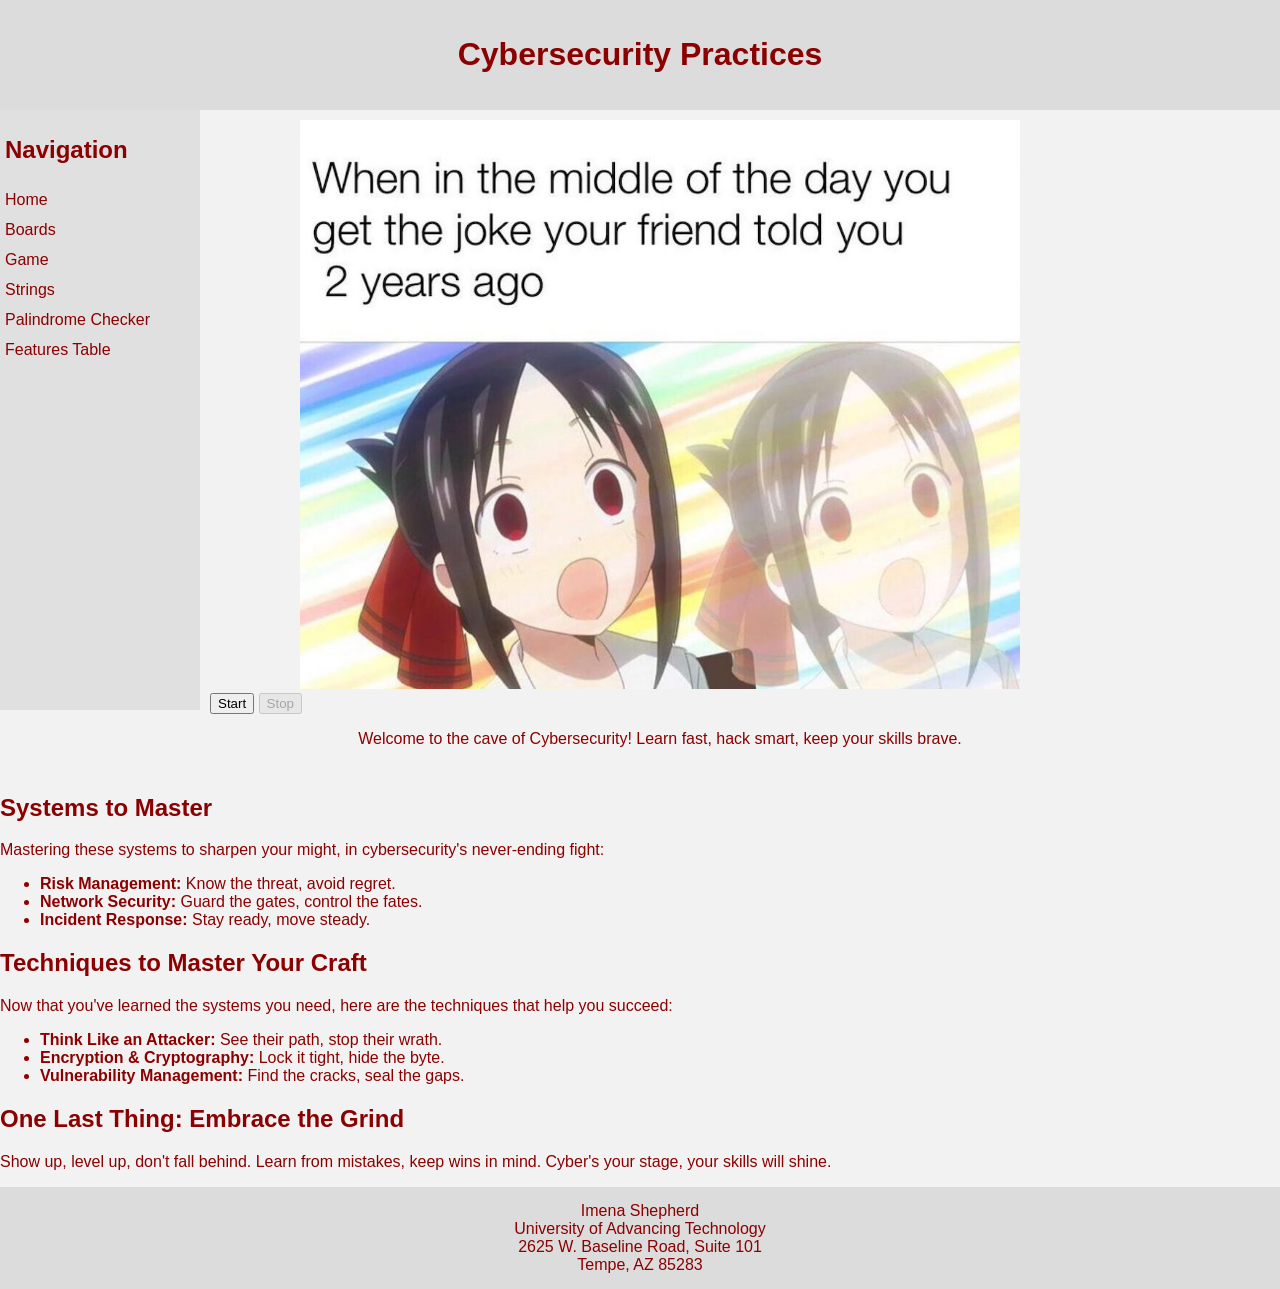
<file: index.html>
<!-- 

  Created by: Imena Shepherd  

  Course: CSC102 Foundations  

  Updated: 11/16/2025

-->

<!DOCTYPE html>

<html lang="en">

  <head>

    <meta charset="UTF-8">

    <meta name="viewport" content="width=device-width, initial-scale=1.0">

    <title>Cybersecurity Insights & Practices</title>
<link rel="stylesheet" href="main.css"> 

    <script src="code3.js" defer></script> 
  </head>



  <body>



    <!-- Page header: contains the main title -->

    <header>

      <h1>Cybersecurity Practices</h1>

    </header>



    <!-- Navigation links to other pages -->

    <nav>

      <h2>Navigation</h2>

      <a href="./index.html">Home</a><br>

      <a href="./boards.html">Boards</a><br>

      <a href="./game.html">Game</a><br>

      <a href= "./strings.html">Strings</a><br>
      
      <a href= "./palindrome.html">Palindrome Checker</a><br>

      <a href="./table.html">Features Table</a><br>



    </nav>



    <!-- Comedic Meme image -->

    <div class="content-wrapper">

      <div class="image-center">

      <img id="memeImage" src="IMG_4956.jpeg" alt="Cybersecurity Meme">

      </div>

      <!-- Spaceship Alien Audio For Background Sound -->

      <audio id="backgroundMusic" loop>

        <source src="spaceshipalien.mp3" type="audio/mpeg">

      </audio>

      <button id="startBtn" onclick="startMove()">Start</button>

      <button id="stopBtn" onclick="stopMove()" disabled>Stop</button>

    <!-- Introduction paragraph -->

    <p>

      Welcome to the cave of Cybersecurity! Learn fast, hack smart, keep your skills brave.
      
    </p>
    
  </div>


    <!-- Systems section -->

    <h2>Systems to Master</h2>

    <p>Mastering these systems to sharpen your might, in cybersecurity's never-ending fight:</p>



    <ul>

      <li><strong>Risk Management:</strong> Know the threat, avoid regret.</li>

      <li><strong>Network Security:</strong> Guard the gates, control the fates.</li>

      <li><strong>Incident Response:</strong> Stay ready, move steady.</li>

    </ul>



    <!-- Techniques section -->

    <h2>Techniques to Master Your Craft</h2>

    <p>Now that you've learned the systems you need, here are the techniques that help you succeed:</p>



    <ul>

      <li><strong>Think Like an Attacker:</strong> See their path, stop their wrath.</li>

      <li><strong>Encryption & Cryptography:</strong> Lock it tight, hide the byte.</li>

      <li><strong>Vulnerability Management:</strong> Find the cracks, seal the gaps.</li>

    </ul>



    <!-- Final words -->

    <h2>One Last Thing: Embrace the Grind</h2>

    <p>

      Show up, level up, don't fall behind.

      Learn from mistakes, keep wins in mind.

      Cyber's your stage, your skills will shine.

    </p>



    <!-- Footer -->

    <footer>

      Imena Shepherd<br>

      University of Advancing Technology<br>

      2625 W. Baseline Road, Suite 101<br>

      Tempe, AZ 85283<br>

    </footer>



  </body>

</html>
</file>
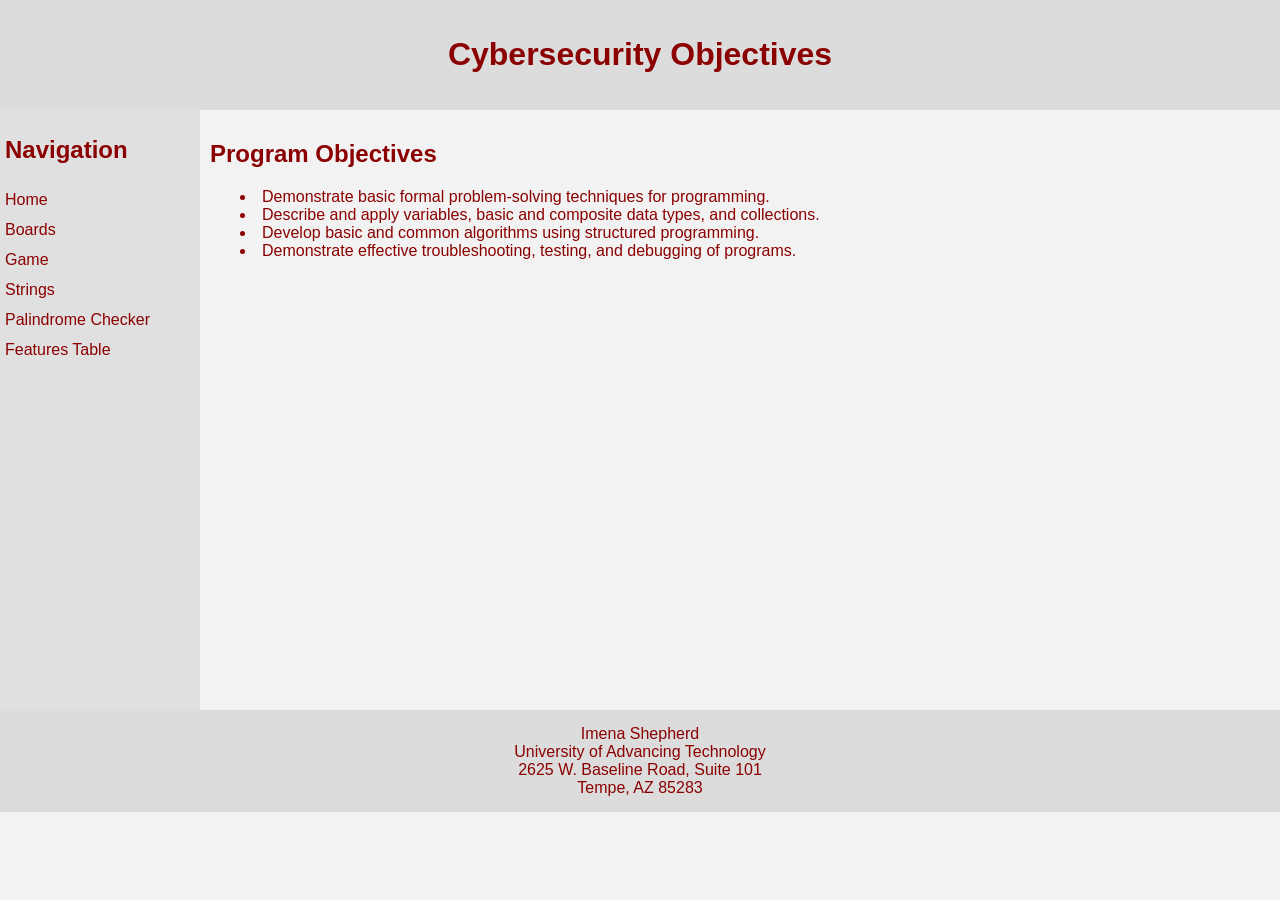
<file: boards.html>
<!-- 

Boards page

  Created by: Imena Shepherd

  Course: CSC102 Foundations  

  Updated: 11/17/2025

-->

<!DOCTYPE html>

<html lang="en">

  <head>

    <meta charset="UTF-8">

    <meta name="viewport" content="width=device-width, initial-scale=1.0">

    <title>Cybersecurity Objectives</title>

    <link rel="stylesheet" href="main.css">

  </head>


  <body>



    <!-- Page header for objectives page -->

    <header>

      <h1>Cybersecurity Objectives</h1>

    </header>


    <!-- Navigation links -->

    <nav>

      <h2>Navigation</h2>

      <a href="./index.html">Home</a><br>

      <a href="./boards.html">Boards</a><br>

      <a href="./game.html">Game</a><br>
      
      <a href="./strings.html">Strings</a><br>
      
      <a href="./palindrome.html">Palindrome Checker</a><br>

      <a href="./table.html">Features Table</a><br>


    </nav>



    <!-- Main content wrapper -->

    <div class="content-wrapper">

      <!-- Objectives list -->

      <h2>Program Objectives</h2>

      <ul>

        <li>Demonstrate basic formal problem-solving techniques for programming.</li>

        <li>Describe and apply variables, basic and composite data types, and collections.</li>

        <li>Develop basic and common algorithms using structured programming.</li>

        <li>Demonstrate effective troubleshooting, testing, and debugging of programs.</li>
      
      </ul>
    
    </div>


    <!-- Footer -->

    <footer>

      Imena Shepherd<br>

      University of Advancing Technology<br>

      2625 W. Baseline Road, Suite 101<br>

      Tempe, AZ 85283<br>

    </footer>



  </body>

</html>
</file>
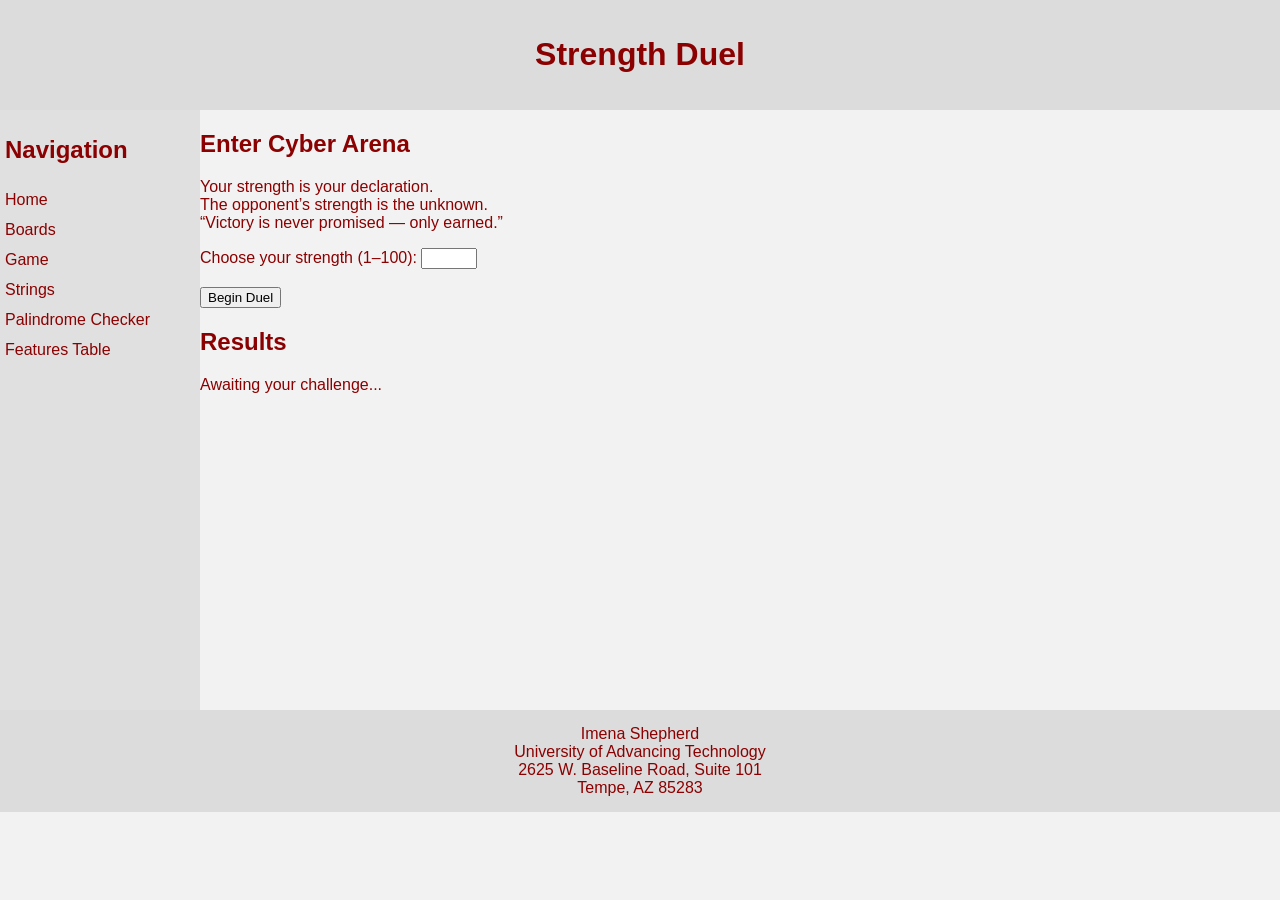
<file: game.html>
<!--  

    Created by: Imena Shepherd

    Course: CSC102 Foundations

    Updated: 11/2025

    Page: Game (Duel of Strength)

-->


<!DOCTYPE html>

<html lang="en">

<head>

    <meta charset="UTF-8">

    <meta name="viewport" content="width=device-width, initial-scale=1.0">

    <title>Strength Duel Game</title>


    <!-- Linking to the main CSS so it matches the other pages -->

    <link rel="stylesheet" href="main.css">


    <!-- Linking the external JavaScript file (assignment requirement) -->

    <script src="code.js" defer></script>

</head>


<body>


    <!-- Header section  -->

    <header>

        <h1>Strength Duel</h1>

    </header>


    <!-- Navigation menu (consistent with other pages) -->

    <nav>

        <h2>Navigation</h2>

        <a href="./index.html">Home</a><br>

        <a href="./boards.html">Boards</a><br>

        <a href="./game.html">Game</a><br>
        
        <a href="./strings.html">Strings</a><br>
        
        <a href="./palindrome.html">Palindrome Checker</a><br>

        <a href="./table.html">Features Table</a><br>


    </nav>

  
    <!-- Content area -->

    <div class="content">

        <h2>Enter Cyber Arena</h2>

        <p>

            Your strength is your declaration.<br>

            The opponent’s strength is the unknown.<br>

            “Victory is never promised — only earned.”

        </p>


        <!-- 

            FORM REQUIRED BY THE ASSIGNMENT

            All user input must come through a form + submit 

        -->

        <form onsubmit="return false;">

            <label for="playerStrength">

                Choose your strength (1–100):

            </label>

            <input type="number" id="playerStrength" min="1" max="100" required>


            <br><br>


            <!-- 

                Button that triggers the game through 'startDuel()'

                This button does NOT contain JavaScript inside it.

            -->

            <input type="button" value="Begin Duel" onclick="startDuel()">

        </form>


        <!-- Results will appear here via innerHTML -->

        <h2>Results</h2>

        <p id="results">Awaiting your challenge...</p>

    </div>


    <!-- Footer  -->

    <footer>

        Imena Shepherd<br>

         University of Advancing Technology<br>

      2625 W. Baseline Road, Suite 101<br>

      Tempe, AZ 85283


        
    </footer>



</body>

</html>
</file>
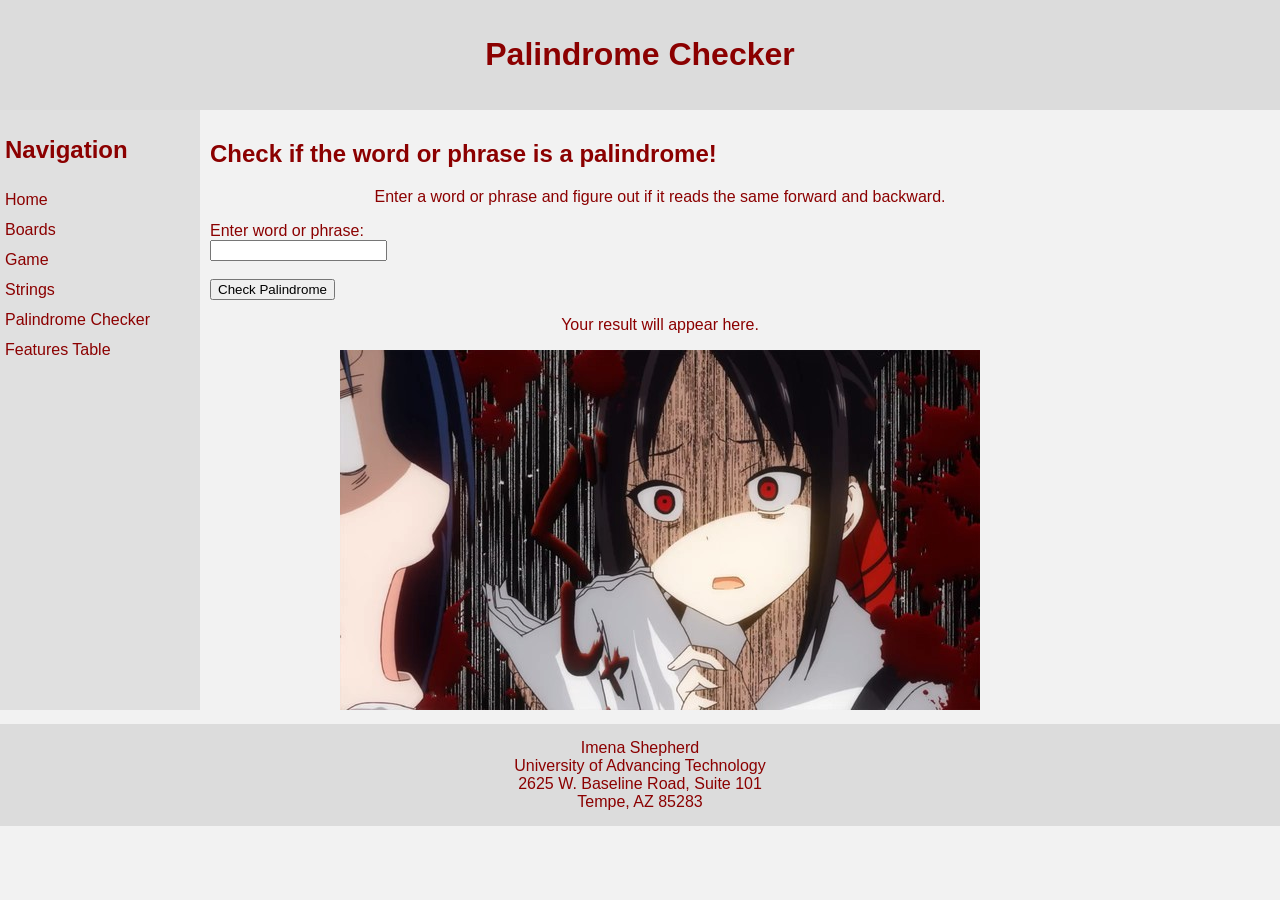
<file: palindrome.html>
<!--

Created by: Imena Shepherd

Date: 12/07/2025

-->

<!DOCTYPE html>

<html lang="en">

  <head>

  <meta charset="UTF-8">

  <meta name="viewport" content="width=device-width, initial-scale=1.0">

  <title>Palindrome Checker</title>

  <!-- Link to main CSS for style -->

  <link rel="stylesheet" href="main.css">

  <!-- Link to external JS file -->

  <script src="code4.js" defer ></script>

  </head>

  <body>

 <!-- Header -->

    <header>

      <h1>Palindrome Checker</h1>
   
    </header>

    <!-- Navigation -->

    <nav>

      <h2>Navigation</h2>
      
      <a href="./index.html">Home</a><br>

      <a href="./boards.html">Boards</a><br>

      <a href="./game.html">Game</a><br>

      <a href= "./strings.html">Strings</a><br>

      <a href="./palindrome.html">Palindrome Checker</a><br>
      
      <a href="./table.html">Features Table</a><br>

    </nav>

<!-- Main content -->

    <div class="content-wrapper">

      <h2>Check if the word or phrase is a palindrome!</h2>

      <p>Enter a word or phrase and figure out if it reads the same forward and backward.</p>

      <!-- Form for user input -->

      <form onsubmit="checkPalindrome(); return false;">

        <label for="userInput">Enter word or phrase:</label><br>

        <input type="text" id="userInput" required><br><br>

        <input type="submit" value="Check Palindrome">

      </form>

      <!-- Result displayed here -->

      <p id="result">Your result will appear here. </p>

      <!-- Creative image element -->

      <div class="image-center">

        <img src="palindrome-image.jpeg" alt="Palindrome Image">

      </div>

    </div>

    <!-- Footer -->

    <footer>

      Imena Shepherd<br>

      University of Advancing Technology<br>

      2625 W. Baseline Road, Suite 101<br>

      Tempe, AZ 85283

    </footer>

  </body>

</html>
</file>
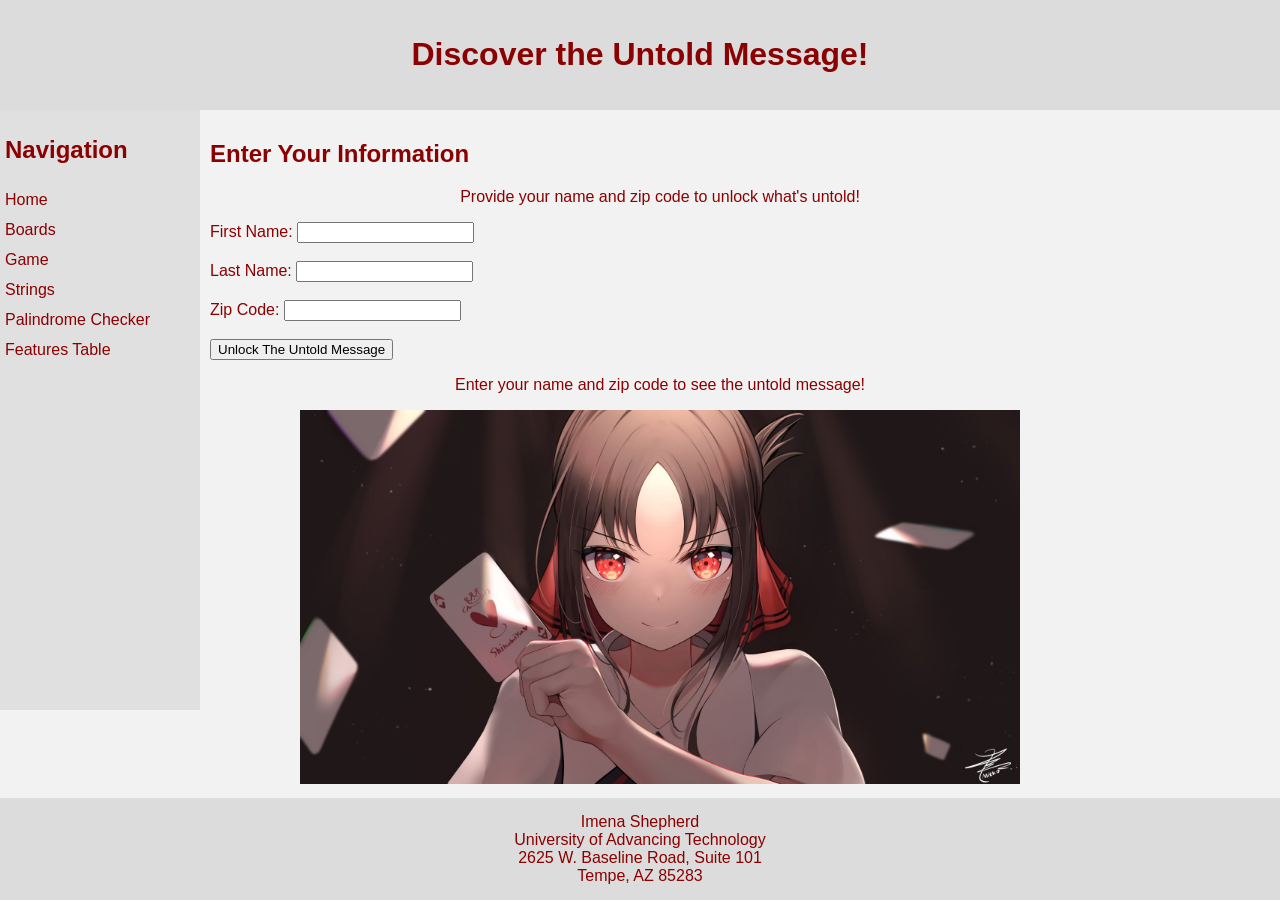
<file: strings.html>
<!--

Created by: Imena Shepherd

Course: CSC102 Foundations

Date: 11/24/2025


-->

<!DOCTYPE html>

<html lang="en">

  <head>

    <meta charset="UTF-8">

    <meta name="viewport" content="width=device-width, initial-scale=1.0">

    <title>Untold Message</title>
    
    <!-- Link to shared CSS file -->

    <link rel="stylesheet" href="main.css">

    <script src="code2.js" defer></script>
    
  </head>

  <body>

    <!-- Page header -->

    <header>

      <h1> Discover the Untold Message!</h1>
    
    </header>


    <!-- Navigation menu -->

    <nav>
      
      <h2>Navigation</h2>

      <a href="./index.html">Home</a><br>
      
      <a href="./boards.html">Boards</a><br>
      
      <a href="./game.html">Game</a><br>

      <a href="./strings.html">Strings</a><br>
      
      <a href="./palindrome.html">Palindrome Checker</a><br>

      <a href="./table.html">Features Table</a><br>


      </nav>

    <!-- Main content -->

    <div class="content-wrapper">

      <h2>Enter Your Information</h2>

      <p>Provide your name and zip code to unlock what's untold!</p>

      <!-- Form containing the inputs -->

      <form onsubmit="return false;">

        <!-- First Name input -->

        <label for="firstName">First Name:</label>

        <!-- Input box where user enters first name -->

        <input type="text" id= "firstName" required><br><br>

          <!-- Last Name input -->

          <label for="lastName">Last Name:</label>

         <!-- Input box where user enters last name -->

          <input type="text" id="lastName" required><br><br>

          <!-- Zip Code input -->

          <label for="zip">Zip Code:</label>

          <input type="text" id="zip" required><br><br>

          <!-- Submit button -->

          <input type="submit" value="Unlock The Untold Message" onclick="validateInputs()">

      </form>

      <!-- Area to display untold message -->

      <p id="message">Enter your name and zip code to see the untold message!</p>

     <!-- Creative element -->

      <div class="image-center">

        <img src="untold-message.jpeg" alt="Untold Message" id="untoldMessage">

      </div>

    </div>

    <!-- Footer -->

    <footer>

      Imena Shepherd<br>

      University of Advancing Technology <br>

      2625 W. Baseline Road, Suite 101<br>

      Tempe, AZ 85283<br>

    </footer>

  </body>

</html>
</file>
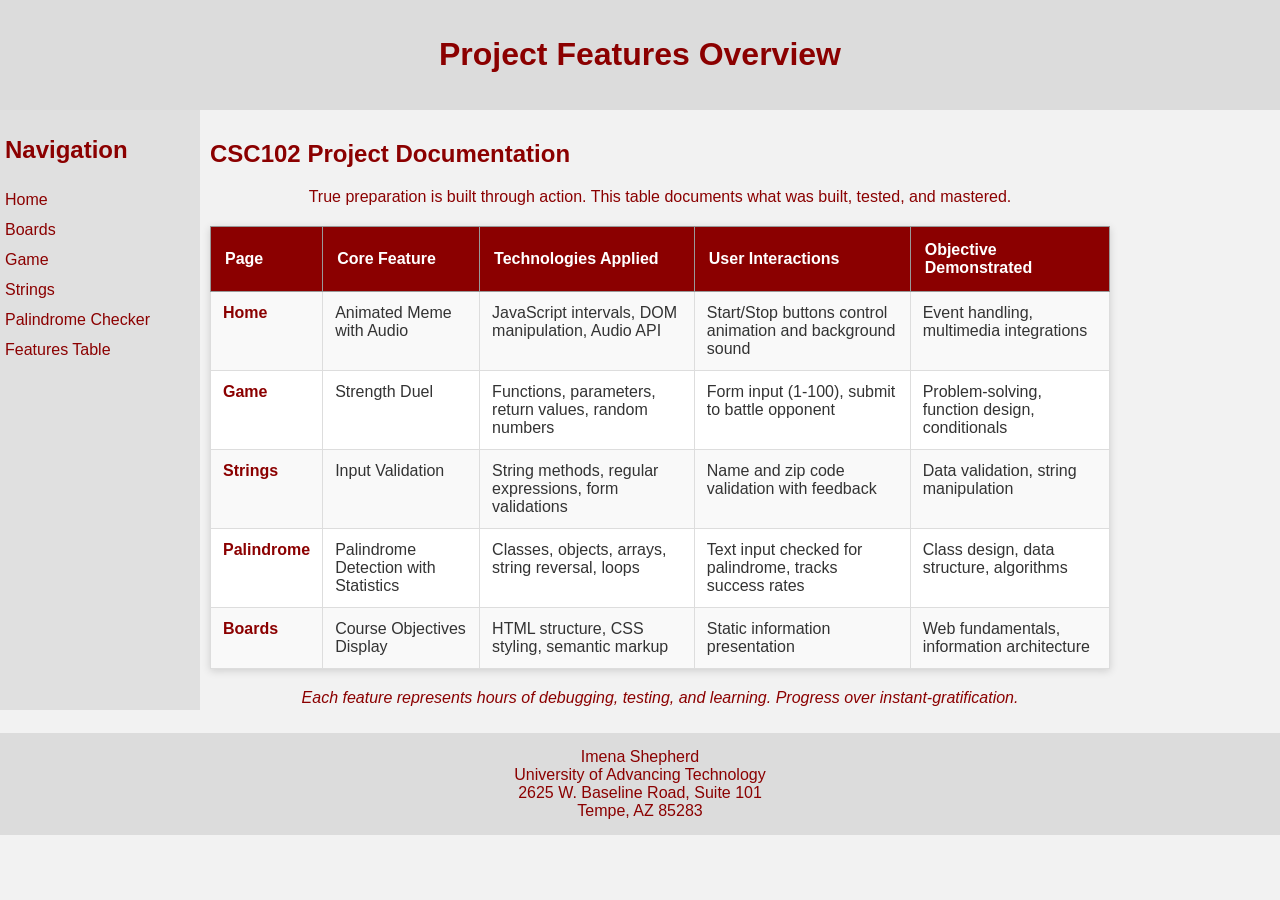
<file: table.html>
<!--

Created by: Imena Shepherd

Course: CSC102 Foundations

Updated: 12/16/2025

Page: Table - Project Features Overview

-->

<!DOCTYPE html>

<html lang="en">

  <head>

    <meta charset="UTF-8">

    <meta name="viewport" content="width=device-width, initial-scale=1.0">

    <title>Project Features Table</title>

    <!-- Link to external CSS file -->

    <link rel="stylesheet" href="main.css">

    <!-- Internal CSS for table styling -->

    <style>

      /* Table container - neat and centered */

      table {

      width: 100%;

        max-width:900px;

        margin: 20px auto;

        border-collapse: collapse;

        box-shadow: 0 2px 8px rgba(0,0,0,0.15);

        background-color: white;

      }

      /* Table header - red theme */

      thead {

        background-color: #8B0000;

        color: white;

      }

      /* Header cells - padded and bolded */ 

      th {

      padding: 14px;

        text-align: left;

        font-weight: bold;

        border: 1px solid #999;

        font-size: 16px;

      }

      /* Data cells - legible spacing */

      td {

        padding: 12px;

        border: 1px solid #ddd;

        color: #333;

        vertical-align: top;

      }
      
      /* Alternating row colors for legibility */

        tbody tr:nth-child(odd) {

          background-color: #f9f9f9;

        }

          tbody tr:nth-child(even) {

          background-color: #ffffff;

          }

        /* Hover effect - small interaction */

        tbody tr:hover {

        background-color:#e8e8e8;

        transition: background-color 0.2s ease;

        }

        /* First column emphasis */

        td:first-child {

        font-weight: bold;

        color: #8B0000;

        }

        /* Responsive design for mobile */

        @media (max-width: 600px) {

          table {
            
          font-size: 12px;

          }

          th, td {

          padding: 8px;

          }

        }
        
    </style>

  </head>

  <body>

  <!-- Page header -->

  <header>

    <h1>Project Features Overview</h1>
    
  </header>

  <!-- Navigation menu -->
  
  <nav>
    
<h2>Navigation</h2>
    
    <a href="./index.html">Home</a><br>

    <a href="./boards.html">Boards</a><br>

    <a href="./game.html">Game</a><br>

    <a href="./strings.html">Strings</a><br>

    <a href="./palindrome.html">Palindrome Checker</a><br>
    
    <a href="./table.html">Features Table</a><br>

    
 </nav>

  <!-- Main content wrapper -->

  <div class="content-wrapper">

  <h2>CSC102 Project Documentation</h2>

    <p>True preparation is built through action. This table documents what was built, tested, and mastered.</p>

    <!-- Project features table -->

    <table>

    <thead>

      <tr>
        
        <th>Page</th>

        <th>Core Feature</th>

        <th>Technologies Applied</th>

        <th>User Interactions</th>

        <th>Objective Demonstrated</th>

      </tr>

      
    </thead>

    <tbody>

      <!-- Row 1: Home Page -->

      <tr>

        <td>Home</td>

        <td>Animated Meme with Audio</td>

        <td>JavaScript intervals, DOM manipulation, Audio API</td>

        <td>Start/Stop buttons control animation and background sound</td>

        <td>Event handling, multimedia integrations</td>

      </tr>

      <!-- Row 2: Strength Duel Game -->

      <tr>

        <td>Game</td>

        <td>Strength Duel</td>

        <td>Functions, parameters, return values, random numbers</td>

        <td>Form input (1-100), submit to battle opponent</td>

       <td>Problem-solving, function design, conditionals</td>
        
      </tr>

      <!-- Row 3: String Validation -->

      <tr>

        <td>Strings</td>

        <td>Input Validation</td>

        <td>String methods, regular expressions, form validations</td>

        <td>Name and zip code validation with feedback</td>

        <td>Data validation, string manipulation</td>
        
      </tr>

      <!-- Row 4: Palindrome Checker -->

      <tr>

        <td>Palindrome</td>

        <td>Palindrome Detection with Statistics</td>

        <td>Classes, objects, arrays, string reversal, loops</td>

        <td>Text input checked for palindrome, tracks success rates</td>

        <td>Class design, data structure, algorithms</td>
        
      </tr>

      <!-- Row 5: Boards/Objectives -->

      <tr>

        <td>Boards</td>

        <td>Course Objectives Display</td>

        <td>HTML structure, CSS styling, semantic markup</td>

        <td>Static information presentation</td>

        <td>Web fundamentals, information architecture</td>
        
      </tr>

    </tbody>

    </table>

    <!-- Closing statement -->

    <p style="margin-top: 20px; text-align: center; font-style: italic;">

      Each feature represents hours of debugging, testing, and learning. Progress over instant-gratification.

    </p>

  </div>

  <!-- Footer -->

  <footer>

    Imena Shepherd<br>

    University of Advancing Technology<br>

    2625 W. Baseline Road, Suite 101<br>

    Tempe, AZ 85283<br>

     </footer>

</body>
  
</html>
</file>
<file: main.css>
body {



 background-color: #f2f2f2;



 color: #8B0000;



font-family: Arial, sans-serif;



 margin: 0;



 padding: 0;



 box-sizing: border-box;



}



nav {



  width: 200px;



  float: left;



  padding: 5px;



  line-height: 30px;

 

  background-color: #e0e0e0;



 height: 600px;

 

 box-sizing: border-box;



}



nav a {



  text-decoration: none;



  color: #8B0000;



}



nav a:hover {



  text-decoration: underline;



}



.content-wrapper {



 margin-left: 200px;

 

 max-width: 900px;



 padding: 10px;





}



 .content-wrapper ul {



  max-width: 600px;



  padding-left: 30px;



  margin: 0;



  list-style-position: inside;



}



.content-wrapper p {



 text-align: center;



}



header, footer {



 text-align: center;



  padding: 15px 0;

 

 background-color: #dcdcdc;



 clear: both;



}



.content-wrapper form input[type="number"],



.content-wrapper form input[type="button"] {



 margin: 5px 0;



 padding: 5px;



}





.content-wrapper #memeImage {



 display: inline-block;

 

  max-width: 80%;

 

 height: auto;



 margin: 0;

 position: relative;


 }

   

@media (max-width: 600px) {



 nav {



  width: 100%;



    float: none;



   text-align: center;



  height: auto;

 

  line-height: normal;



 }



 .content-wrapper {



  margin-left: 0;



  padding: 10px;



 }



header, footer {

 

 text-align: center;



  padding: 15px 10px;



 }



 .content-wrapper h1,



 .content-wrapper h2,



 .content-wrapper p {



  text-align: center;



 }



}

 



.center-block {



 width: 80%;



 max-width: 600px;



 text-align: center;

 

 margin: 0 auto;



}



.image-center {



 text-align: center;



}



 .image-center img {



  display: inline-block;



  max-width: 80%;



  height: auto;



 }

#untoldMessage {



 max-width: 80%;


 height: auto;


 display: inline-block;


}
</file>
